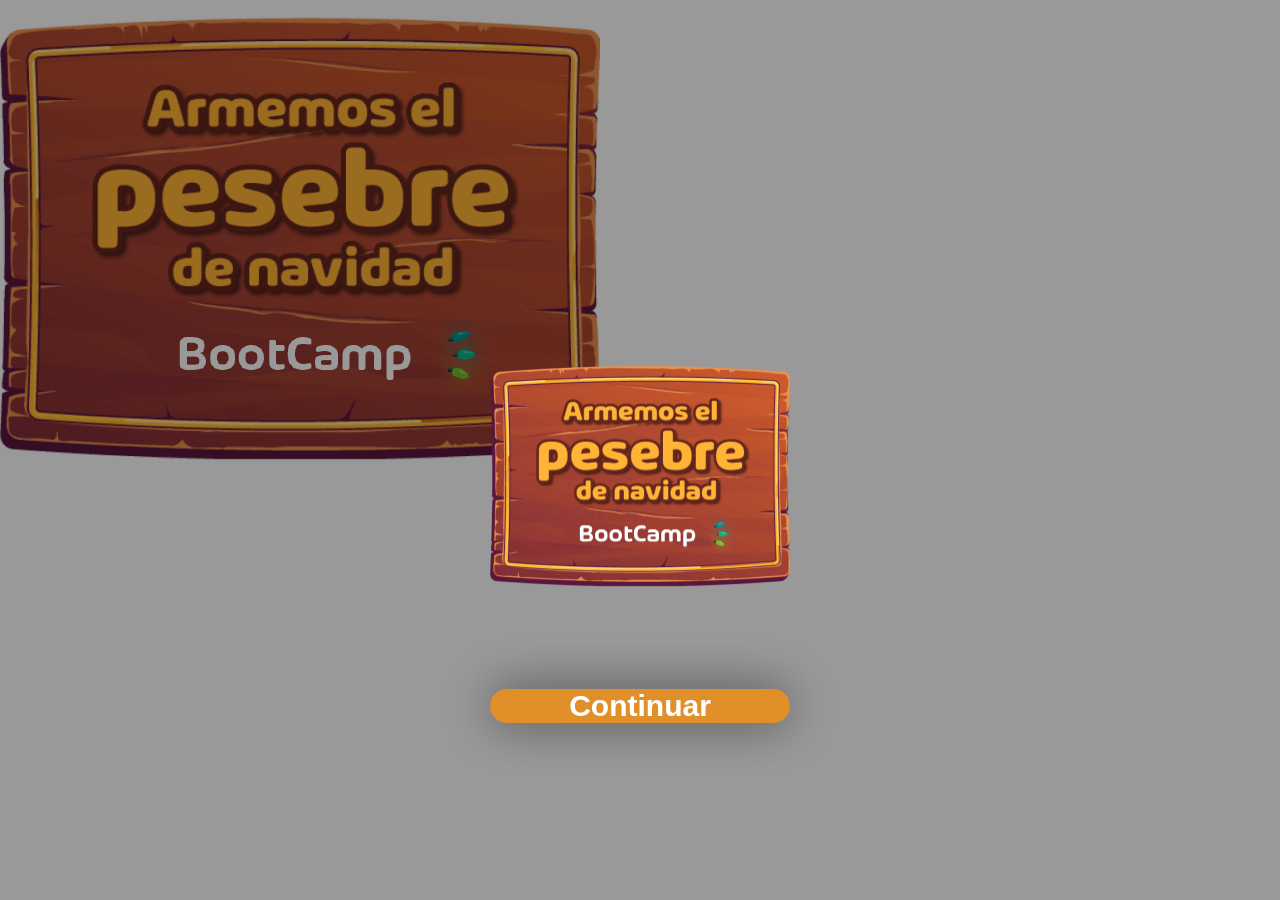
<file: index.html>
<!DOCTYPE html>
<html lang="en">
<head>
    <meta charset="UTF-8">
    <meta name="viewport" content="width=device-width, initial-scale=1.0">
    <title>Document</title>
    <link rel="stylesheet" href="style.css">
</head>
<body>
    <img src="/modal-introNew.png" alt="">
    <input type="checkbox" id="click">
    <div class="modalContainer">
        <div class="modal">
            <div class="image">
                <img src="/modal-introNew.png">
            </div>
            <label for="click">
                <div class="continue">
                    Continuar
                </div>
            </label>
        </div>
    </div>
</body>
</html>
</file>
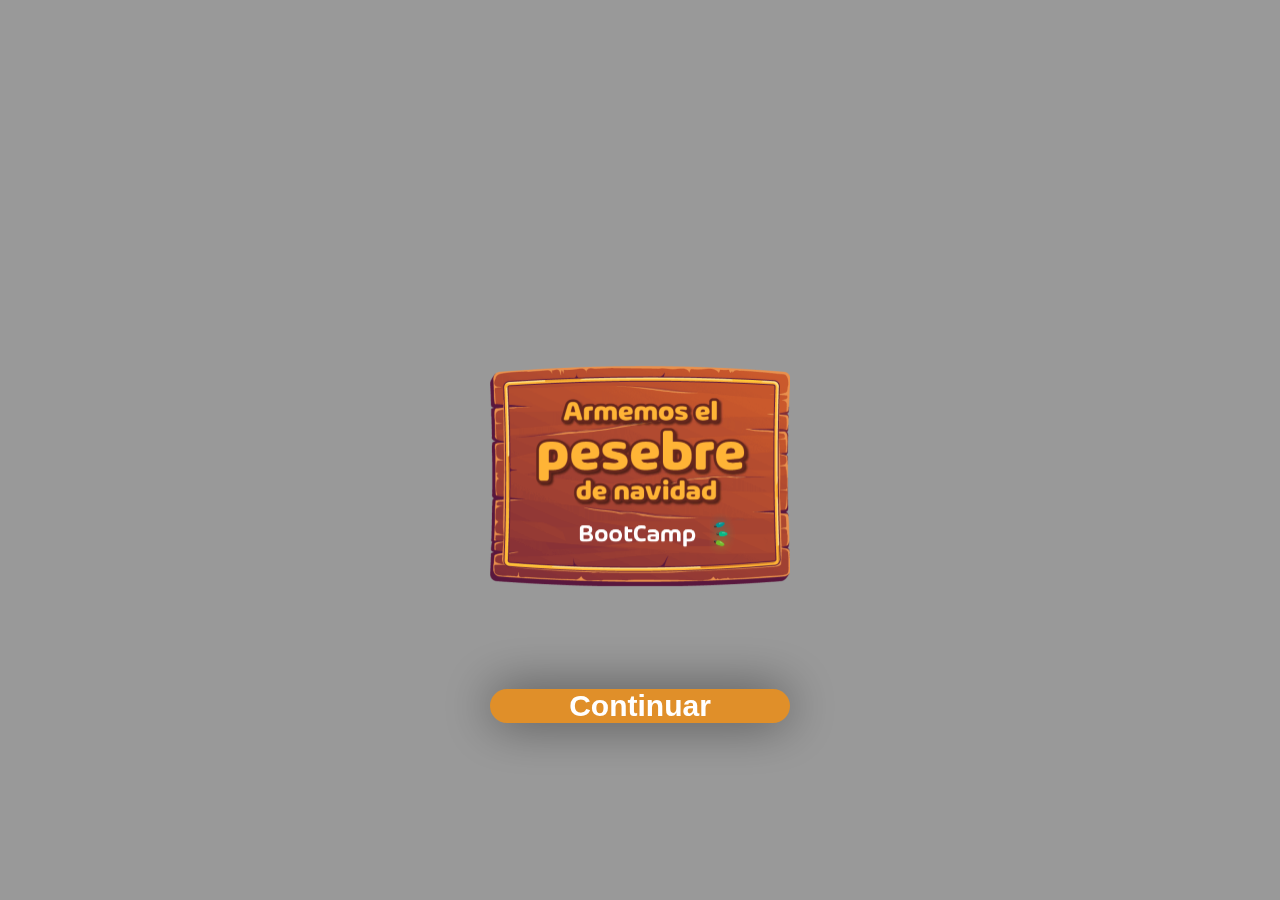
<file: modalBienvenida.html>
<!DOCTYPE html>
<html lang="en">
<head>
    <meta charset="UTF-8">
    <meta name="viewport" content="width=device-width, initial-scale=1.0">
    <title>Document</title>
    <link rel="stylesheet" href="estiloModal.css">
</head>
<body>
    <input type="checkbox" id="click">
    <div class="modalContainer">
        <div class="modal">
            <div class="image">
                <img src="/modal-introNew.png">
            </div>
            <label for="click">
                <div class="continue">
                    Continuar
                </div>
            </label>
        </div>
    </div>
</body>
</html>
</file>
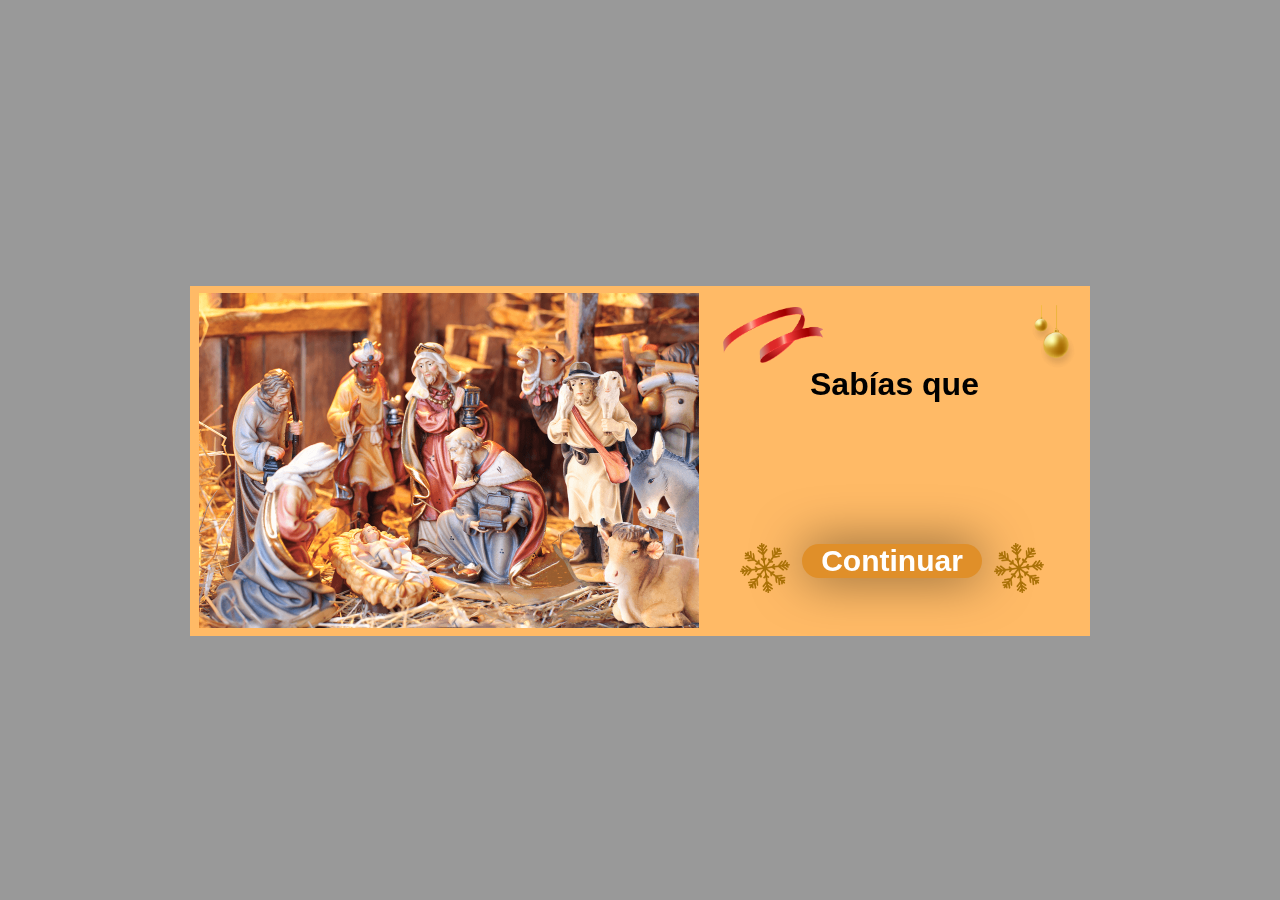
<file: modalPesebre.html>
<!DOCTYPE html>
<html lang="en">
<head>
    <meta charset="UTF-8">
    <meta name="viewport" content="width=device-width, initial-scale=1.0">
    <title>Document</title>
    <link href="estiloModalPesebre.css" rel="stylesheet">
</head>
<body>
    <input type="checkbox" id="click">
    <div class="modalContainer">
        <div class="modal">
            <div class="pesebre">
                <h1>Sabías que</h1>
                <label for="click">
                    <div class="continue">
                        Continuar
                    </div>
                </label>
                <img id="copo1" src="copo.png">
                <img id="copo2" src="copo.png">
                <img id="pesebre" src="/escena-pesebre.png">
                <img id="cinta" src="cinta.png" >
                <img id="bola" src="/bola.png" alt="">
            </div>
        </div>
    </div>
</body>
</html>
</file>
<file: style.css>
body{
    font-family: Arial, Helvetica, sans-serif;
    padding: 0;
    margin: 0;
}

input{
    display: none;
}

.modalContainer{
    background-color: rgba(0, 0, 0, 0.4);
    position: fixed;
    width: 100%;
    height: 100%;
    display: flex;
    align-items: center;
    justify-content: center;
    top: 0; left: 0;
}

.modalContainer .modal .continue{
    text-align: center;
    font-size: 30px;
    font-weight: bold;
    margin: 30% 0 0 0;
    background-color: #E08F29;
    color: white;
    border-radius: 20px;
    box-shadow: 0 0 50px rgba(0,0,0,0.5);
    cursor: pointer;
}

.modalContainer .modal .image img{
    width: 300px;
    margin-top: 60%;
}

#click:checked ~ .modalContainer{
    display: none;
}
</file>
<file: estiloModal.css>
body{
    font-family: Arial, Helvetica, sans-serif;
    padding: 0;
    margin: 0;
}

input{
    display: none;
}

.modalContainer{
    background-color: rgba(0, 0, 0, 0.4);
    position: fixed;
    width: 100%;
    height: 100%;
    display: flex;
    align-items: center;
    justify-content: center;
    top: 0; left: 0;
}

.modalContainer .modal .continue{
    text-align: center;
    font-size: 30px;
    font-weight: bold;
    margin: 30% 0 0 0;
    background-color: #E08F29;
    color: white;
    border-radius: 20px;
    box-shadow: 0 0 50px rgba(0,0,0,0.5);
    cursor: pointer;
}

.modalContainer .modal .image img{
    width: 300px;
    margin-top: 60%;
}

#click:checked ~ .modalContainer{
    display: none;
}
</file>
<file: estiloModalPesebre.css>
body{
    font-family: Arial, Helvetica, sans-serif;
    padding: 0;
    margin: 0;
}

input{
    display: none;
}

.modalContainer{
    background-color: rgba(0, 0, 0, 0.4);
    position: fixed;
    width: 100%;
    height: 100%;
    display: flex;
    align-items: center;
    justify-content: center;
}

.modalContainer .modal .pesebre .continue{
    width: 20%;
    margin-left: 68%;
    transform:translateY(200px);
    text-align: center;
    font-size: 30px;
    font-weight: bold;
    background-color: #E08F29;
    color: white;
    border-radius: 20px;
    box-shadow: 0 0 50px rgba(0,0,0,0.5);
    cursor: pointer;
}

.modalContainer .modal .continue:hover{
    background-color: #c46c00;
}

.modalContainer .modal .pesebre{
    background-color: #ffba66;
    width: 900px;
    height: 350px;
}

#pesebre{
    width: 500px;
    transform: translate(-100px, -85px);
}

#cinta{
    width: 100px;
    transform: translate(-80px, -350px);
}

#copo1{
    width: 50px;
    left: 550px;top: -120px;
    animation-name: girar;
    animation-duration: 6s;
    position: relative;
    animation-iteration-count: infinite;
}

#copo2{
    width: 50px;
    left: 750px; top: -120px;
    animation-name: girar;
    animation-duration: 6s;
    position: relative;
    animation-iteration-count: infinite;
}

@keyframes girar {
    50%{
        transform: rotate(360deg);
    }
    100%{
        transform: rotate(0d);
    }
}

#bola{
    width: 80px;
    transform: translate(100px, -340px);
}

.modalContainer .modal .pesebre h1{
    transform: translate(620px, 80px);
}

#click:checked ~ .modalContainer{
    display: none;
}

@media screen and (max-width: 910px) {
    .modalContainer .modal .pesebre{
        background-color: #ffba66;
        width: 550px;
        height: 800px;
    }

    #pesebre{
        transform: translate(25px, -130px);
    }
    #cinta{
        transform: translate(10px, -100px);
    }
    #bola{
        transform: translate(350px, -100px);
    }
    .modalContainer .modal .pesebre h1{
        transform: translate(190px, 450px);
    }
    .modalContainer .modal .pesebre .continue{
        width: 200px;
        transform: translate(-190px, 650px);
    }
    #copo1{
        left: 100px; top: 610px;
    }
    #copo2{
        left: 360px; top: 610px;
    }
}
</file>
